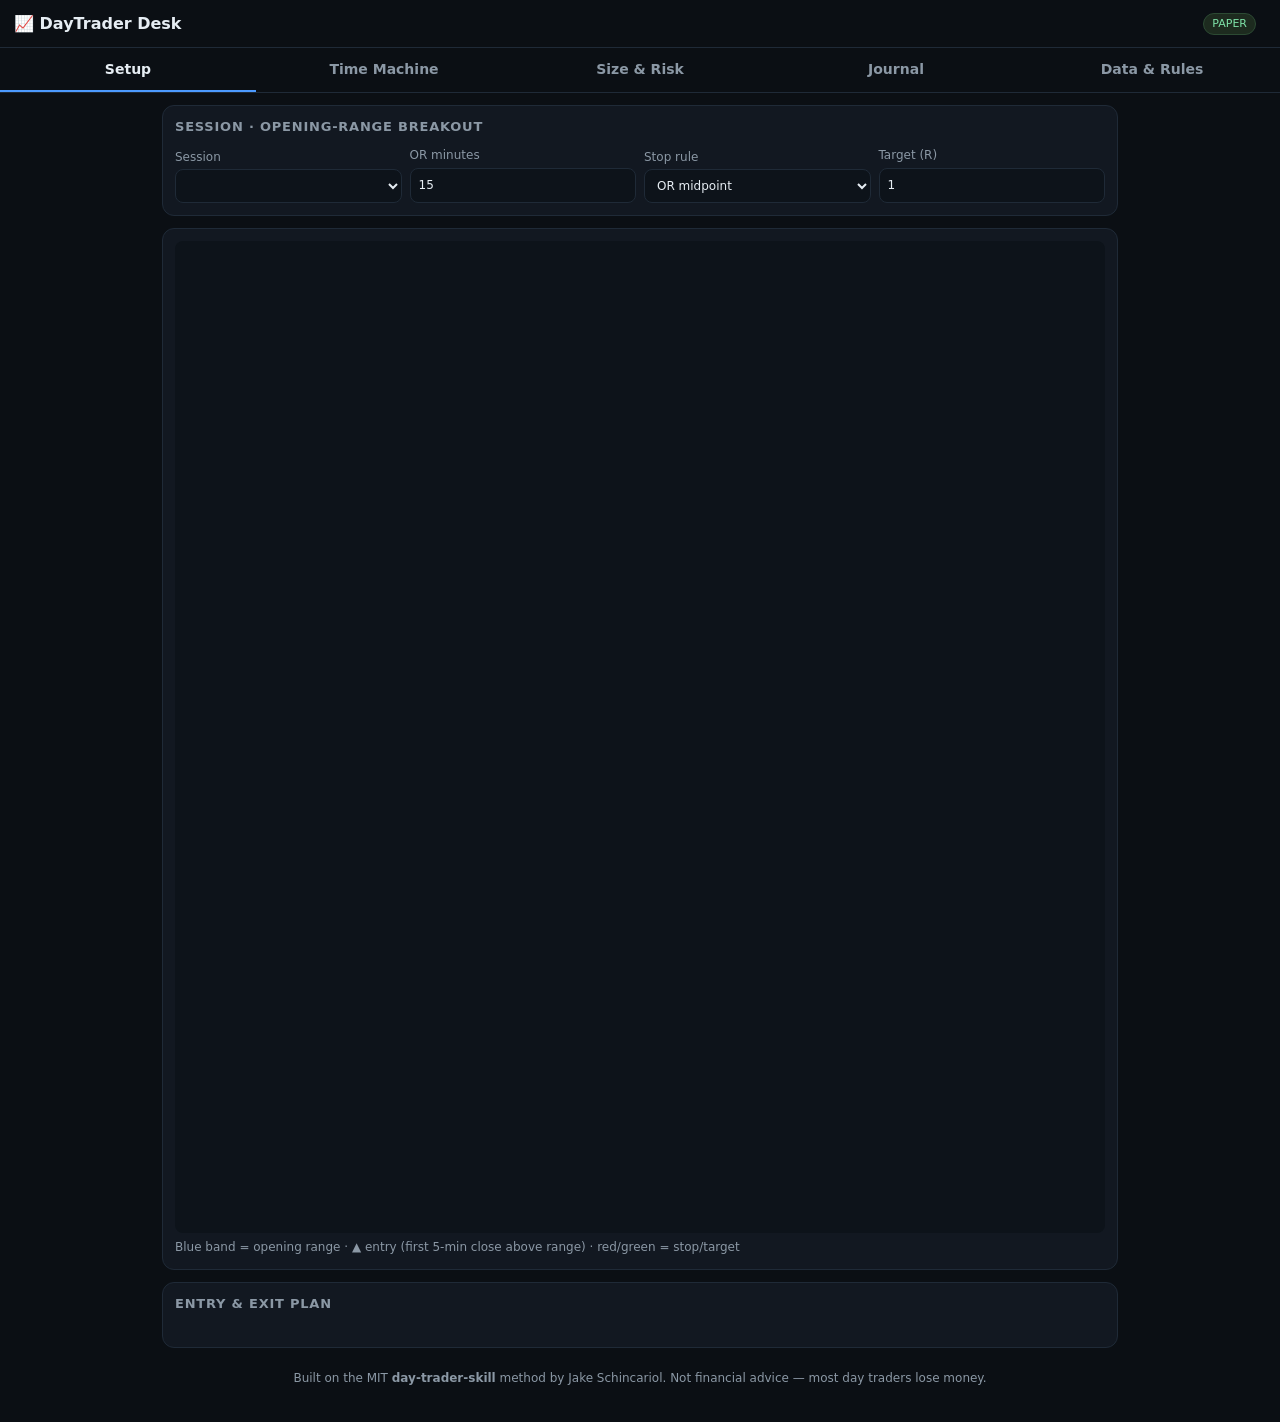
<file: www/desk_template.html>
<!DOCTYPE html>
<html lang="en"><head><meta charset="utf-8"><meta name="viewport" content="width=device-width,initial-scale=1">
<title>DayTrader Desk</title>
<style>
:root{--bg:#0b0f14;--pn:#121821;--ln:#1f2a37;--tx:#e6edf3;--mu:#8b98a5;--up:#26a269;--dn:#e5534b;--ac:#4c9aff;--wa:#d4a72c}
*{box-sizing:border-box}body{margin:0;background:var(--bg);color:var(--tx);font:14px/1.45 system-ui,-apple-system,Segoe UI,Roboto,sans-serif}
header{padding:12px 14px;border-bottom:1px solid var(--ln);display:flex;gap:10px;align-items:center;flex-wrap:wrap}
header h1{font-size:16px;margin:0;flex:1}.pill{font-size:11px;padding:2px 8px;border-radius:99px;background:#1d2b1f;color:#7ee2a8;border:1px solid #2c4a33}
nav{display:flex;overflow-x:auto;border-bottom:1px solid var(--ln);position:sticky;top:0;background:var(--bg);z-index:5}
nav button{flex:1;min-width:90px;background:none;border:0;color:var(--mu);padding:11px 8px;font:inherit;font-weight:600;border-bottom:2px solid transparent}
nav button.on{color:var(--tx);border-color:var(--ac)}
main{max-width:980px;margin:0 auto;padding:12px}.tab{display:none}.tab.on{display:block}
.card{background:var(--pn);border:1px solid var(--ln);border-radius:12px;padding:12px;margin-bottom:12px}
.card h2{font-size:13px;text-transform:uppercase;letter-spacing:.06em;color:var(--mu);margin:0 0 10px}
.row{display:flex;gap:8px;flex-wrap:wrap;align-items:end}.row>label{flex:1;min-width:120px}
label{display:block;font-size:12px;color:var(--mu)}input,select{width:100%;margin-top:3px;background:#0d131a;color:var(--tx);border:1px solid var(--ln);border-radius:8px;padding:8px;font:inherit}
button.b{background:var(--ac);color:#fff;border:0;border-radius:8px;padding:9px 14px;font:inherit;font-weight:600}button.g{background:#26313d}
.kpis{display:grid;grid-template-columns:repeat(auto-fit,minmax(130px,1fr));gap:8px}
.k{background:#0d131a;border:1px solid var(--ln);border-radius:10px;padding:8px 10px}.k .l{font-size:11px;color:var(--mu)}.k .v{font-size:18px;font-weight:700;font-variant-numeric:tabular-nums}
.up{color:var(--up)}.dn{color:var(--dn)}.wa{color:var(--wa)}.mu{color:var(--mu)}
canvas{width:100%;display:block;border-radius:8px;background:#0d131a}
.verdict{font-size:15px;font-weight:700;padding:10px;border-radius:8px;background:#0d131a;border-left:4px solid var(--ac)}
table{width:100%;border-collapse:collapse;font-variant-numeric:tabular-nums}td,th{padding:6px 4px;border-bottom:1px solid var(--ln);text-align:left;font-size:13px}th{color:var(--mu);font-weight:600}
.chk td:first-child{width:28px}pre{background:#0d131a;border:1px solid var(--ln);border-radius:8px;padding:10px;overflow:auto;font-size:12px}
.note{font-size:12px;color:var(--mu)}.bar{display:flex;height:22px;border-radius:6px;overflow:hidden;margin:8px 0}.bar div{display:flex;align-items:center;justify-content:center;font-size:11px;font-weight:700;color:#fff;min-width:0}
</style></head><body>
<header><h1>📈 DayTrader Desk</h1><span class="pill" id="mode">PAPER</span><span class="note" id="dsName"></span></header>
<nav><button data-t="t1" class="on">Setup</button><button data-t="t2">Time Machine</button><button data-t="t3">Size &amp; Risk</button><button data-t="t4">Journal</button><button data-t="t5">Data &amp; Rules</button></nav>
<main>
<!-- SETUP -->
<section class="tab on" id="t1">
 <div class="card"><h2>Session · Opening-range breakout</h2>
  <div class="row"><label>Session<select id="sess"></select></label><label>OR minutes<input id="orm" type="number" value="15" step="5" min="5"></label>
  <label>Stop rule<select id="stopRule"><option value="or-mid">OR midpoint</option><option value="or-low">OR low</option><option value="pct">% below entry</option><option value="price">Fixed price</option></select></label>
  <label id="stopValL" style="display:none">Value<input id="stopVal" type="number" step="0.01" value="1"></label>
  <label>Target (R)<input id="tR" type="number" value="1" step="0.5" min="0.5"></label></div>
 </div>
 <div class="card"><canvas id="cv" height="320"></canvas><div class="note" style="margin-top:6px">Blue band = opening range · ▲ entry (first 5-min close above range) · red/green = stop/target</div></div>
 <div class="card"><h2>Entry &amp; exit plan</h2><div class="kpis" id="planK"></div><p class="note" id="planNote"></p></div>
</section>
<!-- TIME MACHINE -->
<section class="tab" id="t2">
 <div class="card"><h2>Replays</h2><div class="row"><label>Replays<input id="nRep" type="number" value="10000" step="1000"></label><label>Seed<input id="seed" type="number" value="19"></label><label>Run until<input id="until" value="15:55"></label><button class="b" id="runTM">Run Time Machine</button></div>
 <p class="note">Each remaining 5-min bar is drawn from the stock's own bars at the same time of day (±2 bars) across every full past session, scaled to the current price. Stop is checked before target. Simulation, not prediction.</p></div>
 <div id="tmOut"></div>
</section>
<!-- SIZE & RISK -->
<section class="tab" id="t3">
 <div class="card"><h2>Position size</h2><div class="kpis" id="sizeK"></div><p class="note" id="sizeNote"></p></div>
 <div class="card"><h2>Risk gate</h2><table class="chk" id="riskT"></table><div class="verdict" id="riskV" style="margin-top:10px"></div></div>
 <div class="card"><h2>Bracket order ticket</h2><pre id="ticket"></pre><div class="row"><button class="b" id="logT">Log as paper trade</button><button class="b g" id="copyT">Copy JSON</button></div>
 <p class="note">Nothing is sent to a broker. Copy the ticket into your broker (or Alpaca paper) yourself after you decide.</p></div>
</section>
<!-- JOURNAL -->
<section class="tab" id="t4"><div class="card"><h2>Paper journal</h2><div class="kpis" id="jK"></div><table id="jT" style="margin-top:10px"></table><div class="row" style="margin-top:10px"><button class="b g" id="jClr">Clear journal</button></div></div></section>
<!-- DATA & RULES -->
<section class="tab" id="t5">
 <div class="card"><h2>Market data</h2>
  <div class="row"><label>Market<select id="mkt"><option value="US">US · NYSE/Nasdaq (9:30–16:00 ET, $)</option><option value="NSE">India · NSE (9:15–15:30 IST, ₹)</option></select></label></div>
  <p class="note">Load 60 days of 5-minute bars. Open this in a browser and save the page as a .json file, then upload it:<br><code id="yUrl"></code></p>
  <div class="row"><label>Ticker for link<input id="yT" value="RELIANCE.NS"></label><label>Upload Yahoo chart JSON or CSV (time,open,high,low,close,volume)<input type="file" id="file" accept=".json,.csv,.txt"></label></div>
  <div class="row" style="margin-top:8px"><button class="b g" id="demo">Reload TSLA demo (Oct 2026)</button></div><p class="note" id="dataMsg"></p></div>
 <div class="card"><h2>Rules</h2><div class="row" id="cfgF"></div><p class="note">Defaults mirror the skill pack's config. Values are in the market's currency.</p></div>
</section>
<p class="note" style="text-align:center;padding:10px">Built on the MIT <b>day-trader-skill</b> method by Jake Schincariol. Not financial advice — most day traders lose money.</p>
</main>
<script>
const DEMO=__DEMO__;
const MK={US:{tz:'America/New_York',o:570,c:960,cur:'$',def:{neb:'09:45',nea:'15:30',flat:'15:55'}},NSE:{tz:'Asia/Kolkata',o:555,c:930,cur:'₹',def:{neb:'09:30',nea:'15:00',flat:'15:15'}}};
const CFG0={budget:5000,cash_buffer_pct:10,max_position_pct:75,max_order:4000,max_loss_per_trade:50,max_daily_loss:150,max_trades_per_day:3,min_reward_risk:1,no_entries_before:'09:45',no_entries_after:'15:30',flat_by:'15:55'};
const LBL={budget:'Budget',cash_buffer_pct:'Cash buffer %',max_position_pct:'Max position %',max_order:'Max order',max_loss_per_trade:'Max loss / trade',max_daily_loss:'Daily loss limit',max_trades_per_day:'Trades / day',min_reward_risk:'Min reward:risk',no_entries_before:'No entries before',no_entries_after:'No entries after',flat_by:'Flat by'};
const store={get(k,d){try{const v=localStorage.getItem('dtd_'+k);return v?JSON.parse(v):d}catch(e){return d}},set(k,v){try{localStorage.setItem('dtd_'+k,JSON.stringify(v))}catch(e){}}};
let S={mkt:'US',name:'TSLA (demo)',bars:[],sessions:[],cfg:Object.assign({},CFG0,store.get('cfg',{})),plan:null,tm:null,journal:store.get('journal',[])};
const $=id=>document.getElementById(id);const f2=x=>x==null||isNaN(x)?'–':(+x).toFixed(2);const cur=()=>MK[S.mkt].cur;
const hm=m=>String(Math.floor(m/60)).padStart(2,'0')+':'+String(m%60).padStart(2,'0');const pm=s=>{const[a,b]=String(s).split(':').map(Number);return a*60+(b||0)};
const fl=x=>Math.floor(x*100+1e-6)/100,rd=x=>Math.round(x*100)/100;
// --- data ---
function localize(rows){const fmt=new Intl.DateTimeFormat('en-CA',{timeZone:MK[S.mkt].tz,year:'numeric',month:'2-digit',day:'2-digit',hour:'2-digit',minute:'2-digit',hourCycle:'h23'});
 const out=[];for(const r of rows){const p={};for(const x of fmt.formatToParts(new Date(r[0]*1000)))p[x.type]=x.value;const m=(+p.hour)*60+(+p.minute);const M=MK[S.mkt];if(m<M.o||m>=M.c)continue;out.push({t:r[0],d:`${p.year}-${p.month}-${p.day}`,m,o:r[1],h:r[2],l:r[3],c:r[4],v:r[5]})}return out}
function build(rows,name){S.bars=localize(rows).sort((a,b)=>a.t-b.t);const by={};for(const b of S.bars)(by[b.d]=by[b.d]||[]).push(b);
 const nFull=(MK[S.mkt].c-MK[S.mkt].o)/5;S.sessions=Object.keys(by).sort().map(d=>({d,bars:by[d],full:by[d].length===nFull&&by[d][0].m===MK[S.mkt].o}));
 S.name=name;$('dsName').textContent=`${name} · ${S.sessions.length} sessions`;
 $('sess').innerHTML=S.sessions.slice().reverse().map(s=>`<option>${s.d}</option>`).join('');S.tm=null;$('tmOut').innerHTML='';refresh()}
function parseUpload(txt){txt=txt.trim();if(txt[0]==='{'){const j=JSON.parse(txt);const r=j.chart.result[0],q=r.indicators.quote[0];const rows=[];r.timestamp.forEach((t,i)=>{const v=[q.open[i],q.high[i],q.low[i],q.close[i],q.volume[i]||0];if(v.slice(0,4).every(x=>x!=null))rows.push([t,...v])});return{rows,name:(r.meta&&r.meta.symbol)||'Upload'}}
 const rows=[];for(const ln of txt.split(/\r?\n/)){const c=ln.split(',');if(c.length<5)continue;let t=c[0].trim();let ts=/^\d+$/.test(t)?+t:Date.parse(t.includes('T')||/[+Z]/.test(t)?t:t.replace(' ','T'))/1000;if(ts>1e11)ts/=1000;const v=c.slice(1,6).map(Number);if(isNaN(ts)||v.slice(0,4).some(isNaN))continue;rows.push([ts,...v.slice(0,4),v[4]||0])}return{rows,name:'Upload'}}
// --- strategy ---
function plan(sess,opt){const bars=sess.bars,M=MK[S.mkt];const orEnd=M.o+opt.orm;const orb=bars.filter(b=>b.m<orEnd);if(orb.length<opt.orm/5)return{err:'Opening range incomplete'};
 const H=Math.max(...orb.map(b=>b.h)),L=Math.min(...orb.map(b=>b.l));const neb=pm(S.cfg.no_entries_before),nea=pm(S.cfg.no_entries_after);
 let ei=-1;for(let i=orb.length;i<bars.length;i++){if(bars[i].c>H){ei=i;break}}
 const p={sym:S.name,date:sess.d,orH:H,orL:L,orb:orb.length};if(ei<0)return Object.assign(p,{status:'no trigger'});
 const eb=bars[ei];p.status='triggered';p.ei=ei;p.entry=eb.c;p.em=eb.m+5;p.late=p.em>nea;p.early=p.em<neb;
 let st;if(opt.rule==='or-mid')st=fl((H+L)/2);else if(opt.rule==='or-low')st=fl(L);else if(opt.rule==='pct')st=fl(p.entry*(1-opt.val/100));else st=+opt.val;
 p.stop=st;p.risk=rd(p.entry-st);if(!(p.risk>0))return Object.assign(p,{status:'bad stop',err:'Stop is at or above entry'});
 p.R=opt.R;p.target=rd(p.entry+opt.R*p.risk);
 // realized outcome on this session
 const flat=pm(S.cfg.flat_by);let out='open',xp=null,xm=null;for(let i=ei+1;i<bars.length;i++){const b=bars[i];if(b.m>=flat){out='flat';xp=b.o;xm=b.m;break}if(b.l<=p.stop){out='stop';xp=p.stop;xm=b.m;break}if(b.h>=p.target){out='target';xp=p.target;xm=b.m;break}}
 if(out==='open'){const lb=bars[bars.length-1];out='close';xp=lb.c;xm=lb.m+5}p.out=out;p.xp=xp;p.xm=xm;p.rr=rd((xp-p.entry)/p.risk);return p}
function opts(){return{orm:+$('orm').value||15,rule:$('stopRule').value,val:+$('stopVal').value,R:+$('tR').value||1}}
// --- chart ---
function draw(sess,p){const cv=$('cv'),dpr=devicePixelRatio||1,W=cv.clientWidth,Hh=320;cv.width=W*dpr;cv.height=Hh*dpr;const g=cv.getContext('2d');g.scale(dpr,dpr);g.clearRect(0,0,W,Hh);
 const bs=sess.bars;let hi=Math.max(...bs.map(b=>b.h)),lo=Math.min(...bs.map(b=>b.l));if(p&&p.target){hi=Math.max(hi,p.target);lo=Math.min(lo,p.stop)}const pad=(hi-lo)*.06;hi+=pad;lo-=pad;
 const n=(MK[S.mkt].c-MK[S.mkt].o)/5,L=8,R=52,T=10,B=22,cw=(W-L-R)/n;const y=v=>T+(hi-v)/(hi-lo)*(Hh-T-B),x=i=>L+i*cw+cw/2;const ix=b=>(b.m-MK[S.mkt].o)/5;
 g.font='11px system-ui';g.fillStyle='#8b98a5';for(let k=0;k<=4;k++){const v=lo+(hi-lo)*k/4;g.fillText(v.toFixed(2),W-R+4,y(v)+4);g.strokeStyle='#1f2a37';g.beginPath();g.moveTo(L,y(v));g.lineTo(W-R,y(v));g.stroke()}
 for(let i=0;i<n;i+=12)g.fillText(hm(MK[S.mkt].o+i*5),x(i)-14,Hh-6);
 if(p){g.fillStyle='rgba(76,154,255,.13)';g.fillRect(L,y(p.orH),(p.orb)*cw,y(p.orL)-y(p.orH));g.strokeStyle='rgba(76,154,255,.6)';g.setLineDash([4,4]);g.beginPath();g.moveTo(L,y(p.orH));g.lineTo(W-R,y(p.orH));g.stroke();g.setLineDash([])}
 for(const b of bs){const i=ix(b),u=b.c>=b.o;g.strokeStyle=g.fillStyle=u?'#26a269':'#e5534b';g.beginPath();g.moveTo(x(i),y(b.h));g.lineTo(x(i),y(b.l));g.stroke();const t=Math.min(y(b.o),y(b.c));g.fillRect(x(i)-Math.max(1,cw*.35),t,Math.max(2,cw*.7),Math.max(1,Math.abs(y(b.o)-y(b.c))))}
 if(p&&p.entry){const ex=x(p.ei);[[p.stop,'#e5534b','SL'],[p.target,'#26a269','TP'],[p.entry,'#4c9aff','EN']].forEach(([v,c,t])=>{g.strokeStyle=c;g.beginPath();g.moveTo(ex,y(v));g.lineTo(W-R,y(v));g.stroke();g.fillStyle=c;g.fillText(t,ex-18,y(v)+4)});
  g.fillStyle='#4c9aff';g.beginPath();g.moveTo(ex,y(bs[p.ei].l)+6);g.lineTo(ex-6,y(bs[p.ei].l)+16);g.lineTo(ex+6,y(bs[p.ei].l)+16);g.fill()}}
// --- render setup ---
const K=(l,v,c='')=>`<div class="k"><div class="l">${l}</div><div class="v ${c}">${v}</div></div>`;
function refresh(){const s=S.sessions.find(z=>z.d===$('sess').value)||S.sessions[S.sessions.length-1];if(!s)return;const p=plan(s,opts());S.plan=p;draw(s,p);
 const c=cur();let h=K('Opening range',`${f2(p.orL)}–${f2(p.orH)}`)+K('Status',p.status,p.status==='triggered'?'up':'wa');
 if(p.entry)h+=K('Entry',`${c}${f2(p.entry)} @ ${hm(p.em)}`)+K('Stop',c+f2(p.stop),'dn')+K('Target',`${c}${f2(p.target)} (${p.R}R)`,'up')+K('Risk / share',c+f2(p.risk))+K('What happened',`${p.out} → ${p.rr>0?'+':''}${p.rr}R`,p.rr>0?'up':'dn');
 $('planK').innerHTML=h;$('planNote').textContent=p.err||(p.entry?(p.early?'⚠ Trigger is before your entry window. ':'')+(p.late?'⚠ Trigger is after your last-entry time. ':'')+'"What happened" is the real outcome of this plan on this session (stop checked first, flat by '+S.cfg.flat_by+').':'No 5-minute close above the range today — no trade.');
 sizeRisk()}
// --- time machine ---
function rng(a){return()=>{a|=0;a=a+0x6D2B79F5|0;let t=Math.imul(a^a>>>15,1|a);t=t+Math.imul(t^t>>>7,61|t)^t;return((t^t>>>14)>>>0)/4294967296}}
function runTM(){const p=S.plan;if(!p||!p.entry){$('tmOut').innerHTML='<div class="card">Need a triggered plan on the Setup tab first.</div>';return}
 const pool=S.sessions.filter(s=>s.full&&s.d<p.date);if(pool.length<20){$('tmOut').innerHTML=`<div class="card">Only ${pool.length} full sessions before ${p.date}; need 20+. Load more history or pick a later session.</div>`;return}
 const M=MK[S.mkt],n=(M.c-M.o)/5,start=(p.em-M.o)/5,end=Math.min(n,(pm($('until').value)-M.o)/5);
 const rat=pool.map(s=>s.bars.map((b,i)=>{const pc=i?s.bars[i-1].c:b.o;return[b.h/pc,b.l/pc,b.c/pc]}));
 const N=Math.min(50000,+$('nRep').value||10000),r=rng(+$('seed').value||19);let tg=0,sl=0,ne=0,gr=0,sumR=0;const fin=[];const steps=end-start;const path=Array.from({length:steps+1},()=>[]);
 for(let k=0;k<N;k++){let px=p.entry,res=null;path[0].push(px);for(let j=0;j<steps;j++){const bi=start+j;const off=Math.floor(r()*5)-2;const bb=Math.max(1,Math.min(n-1,bi+off));const d=rat[Math.floor(r()*rat.length)][bb];
   if(!res){if(px*d[1]<=p.stop)res='s';else if(px*d[0]>=p.target)res='t'}px*=d[2];path[j+1].push(px)}
  fin.push(px);if(res==='t'){tg++;gr++;sumR+=p.R}else if(res==='s'){sl++;sumR-=1}else{ne++;const rr=(px-p.entry)/p.risk;sumR+=rr;if(px>p.entry)gr++}}
 // history
 let hf=0,ht=0,hs=0,hn=0;for(const s of pool){const q=plan(s,opts());if(!q.entry)continue;hf++;if(q.out==='target')ht++;else if(q.out==='stop')hs++;else hn++}
 const pc=x=>(100*x/N).toFixed(1);const sided=tg+sl,be=1/(1+p.R),w=sided?tg/sided:0,gap=(w-be)*100;
 const verdict=sided===0?'No replay hit either side.':Math.abs(gap)<5?(p.R===1?'Close to a coin flip.':'Close to break-even.'):Math.abs(gap)<15?(gap>0?'Leans toward the target.':'Leans toward the stop.'):(gap>0?'Strongly toward the target.':'Strongly toward the stop.');
 fin.sort((a,b)=>a-b);const q=x=>fin[Math.floor(x*(N-1))];const c=cur();
 $('tmOut').innerHTML=`<div class="card"><h2>${p.sym} · ${p.date} · entry ${c}${f2(p.entry)} ${hm(p.em)} · ${N.toLocaleString()} replays · seed ${$('seed').value}</h2>
 <div class="bar"><div style="width:${pc(tg)}%;background:var(--up)">${pc(tg)}%</div><div style="width:${pc(sl)}%;background:var(--dn)">${pc(sl)}%</div><div style="width:${pc(ne)}%;background:#3a4756">${pc(ne)}%</div></div>
 <div class="kpis">${K('Target first',pc(tg)+'%','up')+K('Stop first',pc(sl)+'%','dn')+K('Neither (open at '+$('until').value+')',pc(ne)+'%')+K('Green',pc(gr)+'%')+K('Avg R',(sumR/N>=0?'+':'')+(sumR/N).toFixed(2),sumR>=0?'up':'dn')+K('Close median',c+f2(q(.5)))+K('Close 5–95%',`${f2(q(.05))}–${f2(q(.95))}`)}</div>
 <canvas id="fan" height="200" style="margin-top:10px"></canvas>
 <p><b>History:</b> the same rule fired on ${hf} of ${pool.length} past sessions — ${ht} target, ${hs} stop, ${hn} neither.</p>
 <div class="verdict">${verdict} <span class="mu" style="font-weight:400">Break-even at ${p.R}R needs ${(be*100).toFixed(0)}% of sided outcomes; replays gave ${(w*100).toFixed(0)}%.</span></div>
 ${ne/N>.4?'<p class="note">More than 40% of replays hit neither side — the price at the end decides those.</p>':''}
 <p class="note">Built from the last ${pool.length} sessions only. Earnings, news and halts can do things those sessions never did.</p></div>`;
 // fan
 const cv=$('fan'),dpr=devicePixelRatio||1,W=cv.clientWidth,Hh=200;cv.width=W*dpr;cv.height=Hh*dpr;const g=cv.getContext('2d');g.scale(dpr,dpr);
 const bands=path.map(a=>{const s=a.slice().sort((x,y)=>x-y),Q=v=>s[Math.floor(v*(s.length-1))];return[Q(.05),Q(.25),Q(.5),Q(.75),Q(.95)]});
 let hi=Math.max(p.target,...bands.map(b=>b[4])),lo=Math.min(p.stop,...bands.map(b=>b[0]));const y=v=>8+(hi-v)/(hi-lo)*(Hh-16),x=i=>40+i*(W-50)/steps;
 const area=(a,b,col)=>{g.fillStyle=col;g.beginPath();bands.forEach((v,i)=>g.lineTo(x(i),y(v[a])));for(let i=bands.length-1;i>=0;i--)g.lineTo(x(i),y(bands[i][b]));g.fill()};
 area(0,4,'rgba(76,154,255,.15)');area(1,3,'rgba(76,154,255,.3)');g.strokeStyle='#4c9aff';g.beginPath();bands.forEach((v,i)=>g.lineTo(x(i),y(v[2])));g.stroke();
 [[p.target,'#26a269'],[p.stop,'#e5534b'],[p.entry,'#8b98a5']].forEach(([v,cl])=>{g.strokeStyle=cl;g.setLineDash([4,4]);g.beginPath();g.moveTo(40,y(v));g.lineTo(W-10,y(v));g.stroke();g.setLineDash([]);g.fillStyle=cl;g.font='10px system-ui';g.fillText(f2(v),2,y(v)+3)});
 S.tm={tg:pc(tg),sl:pc(sl),verdict}}
// --- size & risk ---
function todays(){const p=S.plan;return S.journal.filter(j=>j.date===p.date)}
function sizeRisk(){const p=S.plan,C=S.cfg,c=cur();if(!p||!p.entry){$('sizeK').innerHTML='';$('sizeNote').textContent='No triggered plan.';$('riskT').innerHTML='';$('riskV').textContent='—';$('ticket').textContent='';return}
 const cash=C.budget*(1-C.cash_buffer_pct/100);const lim=[['max loss / trade',Math.floor(C.max_loss_per_trade/p.risk+1e-9)],['position cap',Math.floor(C.budget*C.max_position_pct/100/p.entry)],['max order',Math.floor(C.max_order/p.entry)],['cash after buffer',Math.floor(cash/p.entry)]];
 const dec=lim.reduce((a,b)=>b[1]<a[1]?b:a);const sh=Math.max(0,dec[1]);p.shares=sh;const loss=rd(sh*p.risk),cost=rd(sh*p.entry);
 $('sizeK').innerHTML=K('Shares',sh)+K('Cost',c+cost.toLocaleString())+K('Loss at stop',c+loss,'dn')+K('Gain at target',c+rd(sh*(p.target-p.entry)),'up')+K('Decided by',dec[0]);
 $('sizeNote').textContent=lim.map(l=>`${l[0]}: ${l[1]}`).join(' · ');
 const T=todays(),used=T.reduce((a,j)=>a+j.risk,0),em=p.em,rr=(p.target-p.entry)/p.risk;
 const ck=[[p.stop>0,'Stop is set',`${c}${f2(p.stop)}`],[sh>0,'Size ≥ 1 share',sh?`${sh} shares`:'Stop too far for max loss'],[loss<=C.max_loss_per_trade,'Loss within max/trade',`${c}${loss} ≤ ${c}${C.max_loss_per_trade}`],[rr>=C.min_reward_risk-1e-9,'Reward:risk',`${rr.toFixed(2)} ≥ ${C.min_reward_risk}`],
  [em>=pm(C.no_entries_before)&&em<=pm(C.no_entries_after),'Inside entry window',`${hm(em)} in ${C.no_entries_before}–${C.no_entries_after}`],[T.length<C.max_trades_per_day,'Trades today',`${T.length} logged / max ${C.max_trades_per_day}`],[used+loss<=C.max_daily_loss,'Daily risk',`${c}${rd(used+loss)} ≤ ${c}${C.max_daily_loss}`],[cost<=cash,'Cash after buffer',`${c}${cost} ≤ ${c}${rd(cash)}`]];
 $('riskT').innerHTML=ck.map(([ok,n,d])=>`<tr><td>${ok?'✅':'⛔'}</td><td>${n}</td><td class="mu">${d}</td></tr>`).join('');const bad=ck.filter(k=>!k[0]);
 $('riskV').innerHTML=bad.length?`<span class="dn">BLOCK</span> — ${bad.map(b=>b[1]).join(', ')}`:'<span class="up">PASS</span> — order fits every rule.';$('riskV').style.borderColor=bad.length?'var(--dn)':'var(--up)';S.pass=!bad.length;
 S.ticket={symbol:p.sym,side:'buy',qty:sh,type:'market',time_in_force:'day',order_class:'bracket',take_profit:{limit_price:p.target},stop_loss:{stop_price:p.stop},meta:{date:p.date,entry_ref:p.entry,setup:'orb',flat_by:C.flat_by,risk_check:bad.length?'BLOCK':'PASS'}};
 $('ticket').textContent=JSON.stringify(S.ticket,null,2)}
// --- journal ---
function renderJ(){const J=S.journal,c=cur();const pnl=J.reduce((a,j)=>a+j.pnl,0),w=J.filter(j=>j.pnl>0).length;
 $('jK').innerHTML=K('Trades',J.length)+K('Win rate',J.length?(100*w/J.length).toFixed(0)+'%':'–')+K('Net P&L',(pnl>=0?'+':'')+rd(pnl),pnl>=0?'up':'dn')+K('Avg R',J.length?(J.reduce((a,j)=>a+j.rr,0)/J.length).toFixed(2):'–');
 $('jT').innerHTML='<tr><th>Date</th><th>Sym</th><th>Qty</th><th>Entry</th><th>Exit</th><th>R</th><th>P&L</th></tr>'+J.slice().reverse().map(j=>`<tr><td>${j.date}</td><td>${j.sym}</td><td>${j.qty}</td><td>${f2(j.entry)}</td><td>${f2(j.exit)} <span class="mu">${j.out}</span></td><td class="${j.rr>0?'up':'dn'}">${j.rr}</td><td class="${j.pnl>0?'up':'dn'}">${rd(j.pnl)}</td></tr>`).join('')}
// --- wiring ---
document.querySelectorAll('nav button').forEach(b=>b.onclick=()=>{document.querySelectorAll('nav button,.tab').forEach(e=>e.classList.remove('on'));b.classList.add('on');$(b.dataset.t).classList.add('on');if(b.dataset.t==='t1')refresh()});
['sess','orm','tR','stopVal'].forEach(i=>$(i).oninput=refresh);$('stopRule').onchange=()=>{$('stopValL').style.display=/pct|price/.test($('stopRule').value)?'':'none';refresh()};
$('runTM').onclick=()=>{$('runTM').textContent='Running…';setTimeout(()=>{runTM();$('runTM').textContent='Run Time Machine'},20)};
$('logT').onclick=()=>{const p=S.plan;if(!p||!p.entry||!p.shares)return alert('No valid order.');if(!S.pass&&!confirm('Risk gate says BLOCK. Log anyway?'))return;
 S.journal.push({date:p.date,sym:p.sym,qty:p.shares,entry:p.entry,exit:p.xp,out:p.out,rr:p.rr,risk:rd(p.shares*p.risk),pnl:rd(p.shares*(p.xp-p.entry))});store.set('journal',S.journal);renderJ();sizeRisk();alert('Logged with the session\'s real outcome: '+p.out)};
$('copyT').onclick=()=>{navigator.clipboard&&navigator.clipboard.writeText($('ticket').textContent)};
$('jClr').onclick=()=>{if(confirm('Clear all paper trades?')){S.journal=[];store.set('journal',[]);renderJ()}};
function cfgForm(){$('cfgF').innerHTML=Object.keys(CFG0).map(k=>`<label>${LBL[k]}<input data-k="${k}" value="${S.cfg[k]}"></label>`).join('');$('cfgF').querySelectorAll('input').forEach(i=>i.oninput=()=>{const k=i.dataset.k;S.cfg[k]=/:/.test(CFG0[k])?i.value:+i.value;store.set('cfg',S.cfg);refresh()})}
function yurl(){$('yUrl').textContent=`https://query1.finance.yahoo.com/v8/finance/chart/${$('yT').value.trim()}?range=60d&interval=5m`}$('yT').oninput=yurl;
$('mkt').onchange=()=>{S.mkt=$('mkt').value;const d=MK[S.mkt].def;Object.assign(S.cfg,{no_entries_before:d.neb,no_entries_after:d.nea,flat_by:d.flat});$('until').value=d.flat;$('yT').value=S.mkt==='NSE'?'RELIANCE.NS':'TSLA';yurl();cfgForm();$('dataMsg').textContent='Market switched — upload bars for this market.';if(S.raw)build(S.raw,S.name)};
$('file').onchange=e=>{const fi=e.target.files[0];if(!fi)return;fi.text().then(t=>{try{const{rows,name}=parseUpload(t);if(!rows.length)throw Error('no rows');S.raw=rows;build(rows,name);$('dataMsg').textContent=`Loaded ${rows.length} bars, ${S.sessions.filter(s=>s.full).length} full sessions.`}catch(err){$('dataMsg').textContent='Could not read that file: '+err.message}})};
$('demo').onclick=()=>{$('mkt').value='US';S.mkt='US';Object.assign(S.cfg,{no_entries_before:'09:45',no_entries_after:'15:30',flat_by:'15:55'});cfgForm();S.raw=DEMO;build(DEMO,'TSLA (demo)')};
addEventListener('resize',()=>refresh());
cfgForm();yurl();S.raw=DEMO;build(DEMO,'TSLA (demo)');renderJ();
</script></body></html>
</file>
